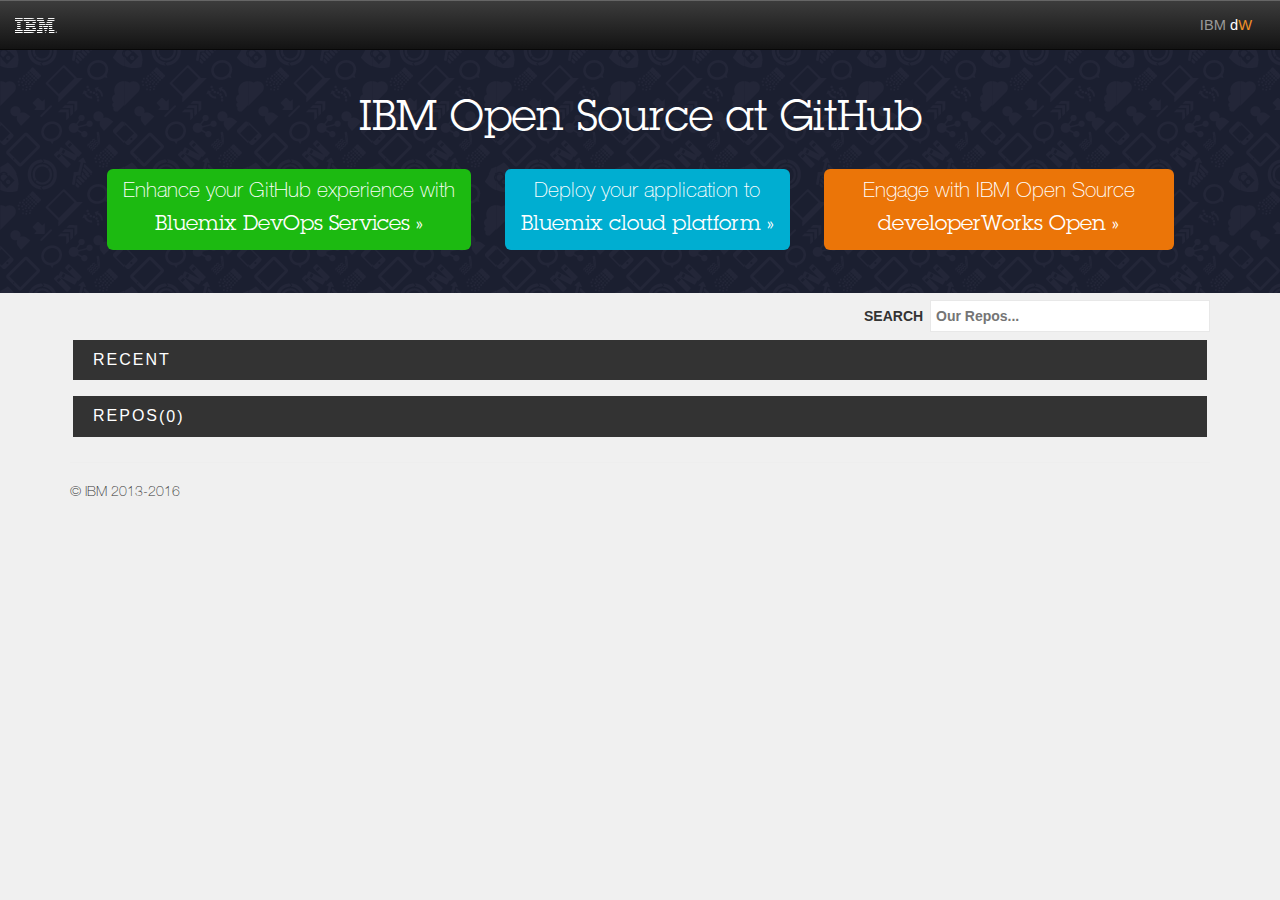
<file: index.html>
<!DOCTYPE html> 
<!-- saved from url=(0043)http://getbootstrap.com/examples/jumbotron/ -->
<html lang="en"><head>
<script src="//cdn.optimizely.com/js/1141215513.js"></script>
<meta http-equiv="Content-Type" content="text/html; charset=UTF-8">
<meta charset="utf-8">
<meta name="viewport" content="width=device-width, initial-scale=1.0">
<meta name="description" content="">
<meta name="author" content="">


<title>IBM @ Github</title>

<link href="https://cdnjs.cloudflare.com/ajax/libs/twitter-bootstrap/3.3.5/css/bootstrap.min.css" rel="stylesheet">

<link href="./css/style.css" rel="stylesheet">
<script>
(function(i,s,o,g,r,a,m){i['GoogleAnalyticsObject']=r;i[r]=i[r]||function(){
	(i[r].q=i[r].q||[]).push(arguments)},i[r].l=1*new Date();a=s.createElement(o),
	m=s.getElementsByTagName(o)[0];a.async=1;a.src=g;m.parentNode.insertBefore(a,m)
})(window,document,'script','//www.google-analytics.com/analytics.js','ga'); 

ga('create', 'UA-41146412-2', 'ibm.github.io');
ga('send', 'pageview');

</script>
<link rel="icon" href="http://ibm.github.io/favicon.ico" type="image/vnd.microsoft.icon" />
</head>
<body style="">

  <div class="navbar navbar-inverse navbar-fixed-top">
    <div class="container-fluid">
      <a class="navbar-brand" href="http://www.ibm.com"><img src="images/ibmneg_white_42x20.png" alt="IBM"></a>
      <!--a class="navbar-brand" style="float: right" href="http://www.ibm.com/developerworks"><img src="images/dWmark.png" alt="DW"></a-->
      <a id="dw-nav" class="navbar-brand" style="float: right" href="http://www.ibm.com/developerworks" title="developerWorks"><span class="dw-logo-IBM">IBM</span>&nbsp;<span class="dw-logo-d">d</span><span class="dw-logo-W">W</span></a>
      <div class="navbar-header">
      </div>
    </div>
  </div>

  <!-- Main jumbotron for a primary marketing message or call to action -->
  <div class="jumbotron">
    <div class="container">
      <h1>IBM Open Source at GitHub</h1>
      <div class="leadspace-buttons">
        <a href="http://hub.jazz.net/" data-analytics-category="Leadspace buttons" data-analytics-action="JazzHub">
          <p class="btn btn-primary btn-lg btn-custom-jazz">Enhance your GitHub experience with <b>Bluemix DevOps Services</b>
          </p>
         </a>
	     <a href="https://www.bluemix.net/" data-analytics-category="Leadspace buttons" data-analytics-action="BlueMix">
	            <p class="btn btn-primary btn-lg btn-custom-bm">Deploy your application to <b>Bluemix cloud platform</b></p>
	     </a>
         <a href="http://developer.ibm.com/open" data-analytics-category="Leadspace buttons" data-analytics-action="developerWorks Open">
              <p class="btn btn-primary btn-lg btn-custom-dw">Engage with IBM Open Source <b>developerWorks Open</b>
              </p>
         </a>
        </div>
      </div>
    </div>

        <div class="container">
          <div class="row">
            <div class="col-sm-12 col-md-12 col-lg-12">
             <div id="wrapper">
              <label for="search" class="col-lg-4 control-label search" style=""><span>Search</span> <input type="search" id="search" class="search-query span3 filter input-medium" placeholder="Our Repos..."></label>
              
              <div id="repos" class="columns collapse-group">
               
              </div>
            </div>
          </div>
        </div>
        <hr>
      </div>
    </div>
  </div>
  <footer>
    <div class="container">
      <p>© IBM 2013-<span id="copyright-last-year">2016</span></p>
    </div>
  </footer>
</div> <!-- /container -->


    <!-- Bootstrap core JavaScript
    ================================================== -->
    <!-- Placed at the end of the document so the pages load faster -->
    <script src="./js/jquery.js"></script>
    <script src="./js/bootstrap.min.js"></script>
    <script type="text/javascript" src="js/strftime.js"></script>
    <script type="text/javascript" src="orgs.js"></script>
    <script type="text/javascript">
    
    var updated = [];
    var allrepos = [];
    
    // go to http://thissite.example.com/#DEBUG to set DEBUG=true
    var DEBUG = (window.location.hash === '#DEBUG');
    
    (function ($, undefined) {
    	
      var repoUrls = {
      };

      function repoUrl(repo) {
        return repoUrls[repo.name] || repo.html_url;
      }   
      
      function repoDescription(repo) {
        desc = repo.description;
        return desc;
      }
      
      function addUpdated()
      {
      	$("#updated").empty();
      	for (r=0; r < Math.min(4, updated.length); r++)
      	{
      		repo = updated[r];
          desc = repoDescription(repo);
          var $uitem = $("<div>").addClass("updated-card col-sm-5 col-md-4 col-lg-3");
          var $item = $("<div>").addClass("card pin " + (repo.language || '').toLowerCase() + " "+repo.name.toLowerCase());
          var $link = $("<a>").attr("href", repoUrl(repo)).appendTo($item);
          $link.append($("<h4>").text(repo.name));
          $link.append($("<h5>").text((repo.language != null) ? repo.language : ""));
          $item.append($("<p>").text(desc));
          $item.appendTo($uitem);
          $uitem.appendTo("#updated");
        }
        
        var d = $("#updated").collapse({
         toggle: true
       });

      }
      
      function addAllRepos()
      {
      	$("#allrepos").empty();
      	
      	for (r=0; r < allrepos.length; r++)
      	{
      		repo = allrepos[r];
          desc = repoDescription(repo);
          var $item = $("<div>").addClass("card pin col-sm-5 col-md-4 col-lg-3 " + (repo.language || '').toLowerCase() + " "+repo.name.toLowerCase());
          var $link = $("<a>").attr("href", repoUrl(repo)).appendTo($item);
          $link.append($("<h4>").html(repo.name + "<div class='org'><a href='"+repo.owner.html_url+"'>("+repo.owner.login+")"));
          $link.append($("<h5>").text((repo.language != null) ? repo.language : ""));
          $item.append($("<p>").text(desc));
          htag = "#allrepos";
          $item.appendTo(htag);
        }
        
        $(".nrepos").text("("+allrepos.length+")");
        
        var d = $("#allrepos").collapse({
         toggle: true
       });
        
      }

      function pushRepo(repos, org) 
      {
      	var left = repos; var right = allrepos;
        var result  = [],
        il      = 0,
        ir      = 0;
        
        while (il < left.length && ir < right.length){
         if (left[il].name.toLowerCase() < right[ir].name.toLowerCase()){
           result.push(left[il++]);
         } else {
           result.push(right[ir++]);
         }
       }
       
       allrepos = result.concat(left.slice(il)).concat(right.slice(ir));
     }      
     
     function mergeUpdated(repos)
     {
       var left = repos; var right = updated;
       var result  = [],
       il      = 0,
       ir      = 0;
       
       while (il < left.length && ir < right.length){
        if (left[il].pushed_at > right[ir].pushed_at){
          result.push(left[il++]);
        } else {
          result.push(right[ir++]);
        }
      }
      
      updated = result.concat(left.slice(il)).concat(right.slice(ir));
    }
    
    function addRepos(orgs, repos, page) {
     var forks = [];
     var org = orgs.name;
     repos = repos || [];
     page = page || 1;
     reposcmd = orgs.type === "repo" ? "" : "/repos";

	   // These client tokens are for a dummy app, and there is no user specific information that we get, so
	   // all in all, pretty safe to expose this here.

       // there are three supported request types: org, user and repo. Syntax differs.
       if((orgs.type !== 'org') && (orgs.type !== 'user') && (orgs.type !== 'repo')) {
       	  console.log('** Unknown type “'+orgs.type+'” for org “'+org+'” — check “orgs.js” for typo.'); 
       	  return;
       }
       var uri = "https://api.github.com/"+orgs.type+"s/"+org + reposcmd
       + "?per_page=1000"
       + "&client_id=1bafa09b6086eec7afb4"
       + "&client_secret=7e6422a0a2e24f0d0ecb7521a63990b5758c9cc8";
       $.getJSON(uri, function (result) {
         if (!Array.isArray(result)) {
           result = [].concat(result);
         }
         if (result && result.length > 0) {
          repos = repos.concat(result);

          $(function () {

            $.each(repos, function (i, repo) {
              repo.pushed_at = new Date(repo.pushed_at);
              if (repo.fork === true) {  // if this is a fork, save the index
                forks.push(i);
              }
            });

            // remove forks from the view
            $.each(forks, function(i, forkindex) {
              var indextoremove = forkindex - i; // account for prior splices
              if(DEBUG) console.log('removing forked entry: ' + repos[indextoremove].full_name);
              repos.splice(indextoremove,1);
            });

		// pre sort by how recently the repo was modified
        repos.sort(function (a, b) {
          if (a.pushed_at < b.pushed_at) return 1;
          if (b.pushed_at < a.pushed_at) return -1;
          return 0;
        });

        mergeUpdated(repos);

        repos.sort(function (a, b) {
          if (a.name.toLowerCase() > b.name.toLowerCase()) {return 1;}
          if (b.name.toLowerCase() > a.name.toLowerCase()) {return -1};
          return 0;
        });
        pushRepo(repos, org);

        addUpdated();
        addAllRepos();

      });
        }
      });
     }
     
     $("<div>").addClass("separator").appendTo("#wrapper");
     var $sectiontitle = $("<div>").addClass("section-title").appendTo("#wrapper");
     var $title = $("<span>").addClass('title').text("recent").appendTo($sectiontitle);
     var $item = $("<div id='updated'>").addClass("columns section collapse");
     $item.appendTo($sectiontitle);
     var $twistie = $("<a data-toggle='collapse' data-target='#updated'>").addClass("twistie showdetails");
     $twistie.appendTo($sectiontitle);

     $("<div>").addClass("separator gap").appendTo("#wrapper");
     var $sectiontitle = $("<div>").addClass("section-title").appendTo("#wrapper");
     var $title = $("<span>").addClass('title').text("repos").appendTo($sectiontitle);
     var $repos = $("<span>").addClass('nrepos').text("(0)").appendTo($title);
     var $item = $("<div id='allrepos'>").addClass("columns section collapse");
     $item.appendTo($sectiontitle);
     var $twistie = $("<a data-toggle='collapse' data-target='#allrepos'>").addClass("twistie showdetails");
     $twistie.appendTo($sectiontitle);

     for (var r in orgs)
     {
      addRepos(orgs[r]);
    }
    
    
    $("<div>").addClass("separator").appendTo("#wrapper");
    


  })(jQuery);
  
  $('#search').keyup(function() {
    var val = $.trim($(this).val()).replace(/ +/g, ' ').toLowerCase();
    $rows = $(".card")
    $rows.show().filter(function() {
      var text = $(this).text().replace(/\s+/g, ' ').toLowerCase();
      return !~text.indexOf(val);
    }).hide();
    
    // update repo count here
    n = $rows.length;
    for (r in $rows)
    {
    	row = $rows[r];
    	style = row.style;
    	if (style && style.cssText && style.cssText.match("none"))
    	{
    		n--;
    	}

    }
    
    $rows = $(".updated-card");
    $rows.show().filter(function() {
      var text = $(this).text().replace(/\s+/g, ' ').toLowerCase();
      return !~text.indexOf(val);
    }).hide();
    
    m = 4;
    for (r in $rows)
    {
    	row = $rows[r];
    	style = row.style;
    	if (style && style.cssText && style.cssText.match("none"))
    	{
    		m--;
    	}

    }
    
    $(".nrepos").text("("+(n - m)+")");
    

    // ---------------------------------
    // Google Analytics Event Tracking
    // 
    // 
    // usage: add the following attributes to links you want to track:
    //   data-analytics-category=""    REQUIRED  String   Typically the object that was interacted with (e.g. button)
    //   data-analytics-action=""      REQUIRED  String   The type of interaction (e.g. click)
    //   data-analytics-label=""       OPTIONAL  String   Useful for categorizing events (e.g. nav buttons)
    //   data-analytics-value=""       OPTIONAL  Integer  Values must be non-negative. Useful to pass counts (e.g. 4 times)
    //
    // Those are the suggested usages, but you can use the attributes how you want
    // see https://developers.google.com/analytics/devguides/collection/analyticsjs/events for more details
    // 
    // EXAMPLE:
    // <a href="http://ibm.com" data-analytics-category="Leadspace button" data-analytics-action="To ibm.com">Off you go!</a>
    // ---------------------------------
    
    $('body').on('click', 'a[data-analytics-category][data-analytics-action]', function(e){

      // No analytics? Bail.
      if ( ! window.ga )
        return;
      
      // for links to external sources, we need a tiny delay to have a little extra time to send to Google's servers before unload
      // 200ms is about right for enough time
      if (this.hostname && this.hostname !== location.hostname) {
        // Stop the link action
        e.preventDefault();
        
        // setTimeout callback is called in the window scope, so cache the url from the link now
        var url = this.href;
        
        // in 200ms, off you go
        setTimeout(function(){
          document.location = url;        
        },200);
      }
      
      var $el = $(this),
          data = {'hitType': 'event'}; // make a new data object 
          
      // category (required string)
      data['eventCategory'] =  $el.attr('data-analytics-category');
      
      // action (required string)
      data['eventAction'] = $el.attr('data-analytics-action');
      
      // label (optional string)
      if ( $el.attr('data-analytics-label') )
        data['eventLabel'] = $el.attr('data-analytics-label');

      // value (optional int)
      if ( $el.attr('data-analytics-value') )
        data['eventValue'] = parseInt( $el.attr('data-analytics-value') );

      // send the data
      ga('send', data);
      
    });
	// Fix copyright to be the current year.
	$('#copyright-last-year').text(new Date().getFullYear());
});
</script>


</body></html>
</file>
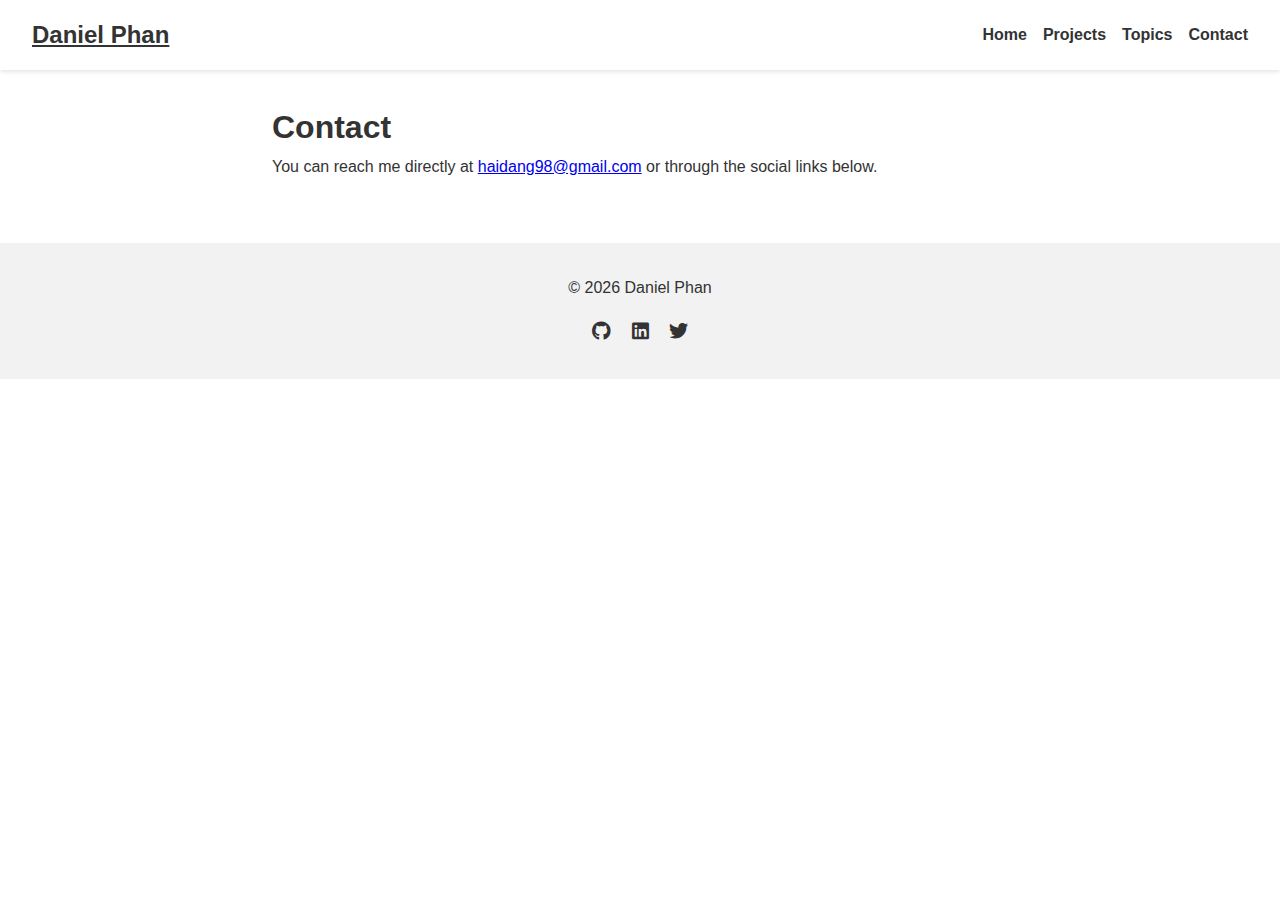
<file: contact.html>
<!DOCTYPE html>
<html lang="en">
<head>
    <meta charset="UTF-8">
    <meta name="viewport" content="width=device-width, initial-scale=1.0">
    <meta name="description" content="Get in touch with Daniel Phan via email or social media.">
    <title>Contact - Daniel Phan</title>
    <link rel="stylesheet" href="style.css">
    <link rel="stylesheet" href="https://cdnjs.cloudflare.com/ajax/libs/font-awesome/6.0.0-beta3/css/all.min.css">
</head>
<body>
    <header class="navbar">
        <a class="logo" href="index.html">Daniel Phan</a>
        <nav>
            <ul class="nav-menu">
                <li><a href="index.html" aria-label="Home">Home</a></li>
                <li><a href="projects.html" aria-label="Projects">Projects</a></li>
                <li><a href="topics.html" aria-label="Topics">Topics</a></li>
                <li><a href="contact.html" aria-label="Contact">Contact</a></li>
            </ul>
        </nav>
    </header>
    <main class="content">
        <h1>Contact</h1>
        <p>You can reach me directly at <a href="mailto:haidang98@gmail.com">haidang98@gmail.com</a> or through the social links below.</p>
    </main>
    <footer>
        <p>&copy; <span id="year"></span> Daniel Phan</p>
        <div class="social-links">
            <a href="https://github.com/dphan18" aria-label="GitHub"><i class="fab fa-github" aria-hidden="true"></i></a>
            <a href="https://www.linkedin.com/in/danielphan" aria-label="LinkedIn"><i class="fab fa-linkedin" aria-hidden="true"></i></a>
            <a href="https://twitter.com/dphan18" aria-label="Twitter"><i class="fab fa-twitter" aria-hidden="true"></i></a>
        </div>
    </footer>
    <script src="main.js"></script>
</body>
</html>
</file>
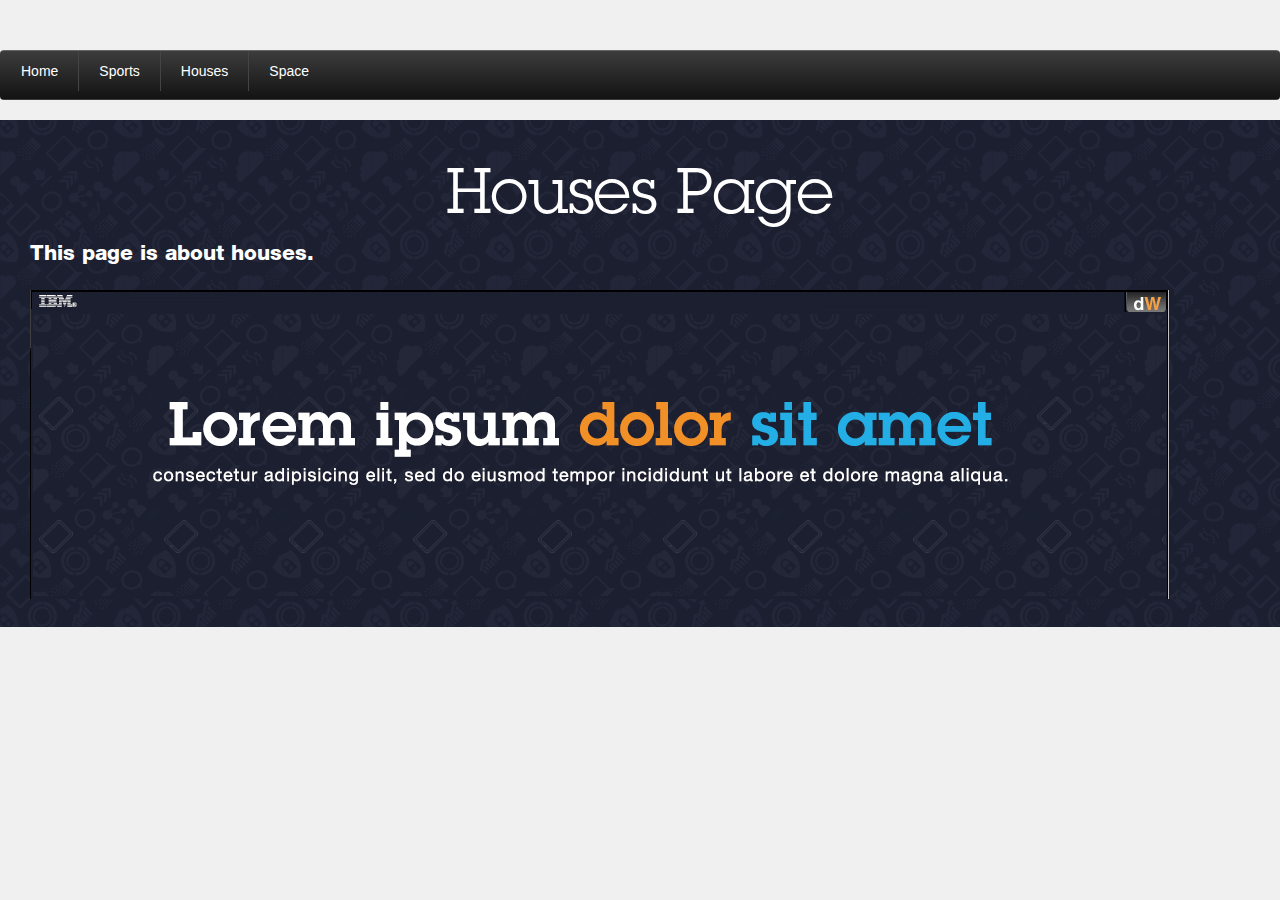
<file: houses.html>
<!DOCTYPE html>
<html>
<head>
    <meta charset="utf-8">
    <meta name="viewport" content="width=device-width, initial-scale=1">
    <title>Houses</title>
    <link rel="stylesheet" href="css/bootstrap.css">
    <link rel="stylesheet" href="css/style.css">
    <link rel="stylesheet" href="css/menu.css">
</head>
<body>
    <nav class="navbar">
        <ul>
            <li><a href="index.html">Home</a></li>
            <li><a href="sports.html">Sports</a></li>
            <li><a href="houses.html">Houses</a></li>
            <li><a href="space.html">Space</a></li>
        </ul>
    </nav>
    <header class="jumbotron">
        <h1>Houses Page</h1>
        <p class="lead">This page is about houses.</p>
        <img src="images/header.png" alt="Houses header" style="max-width:100%;height:auto;">
    </header>
</body>
</html>
</file>
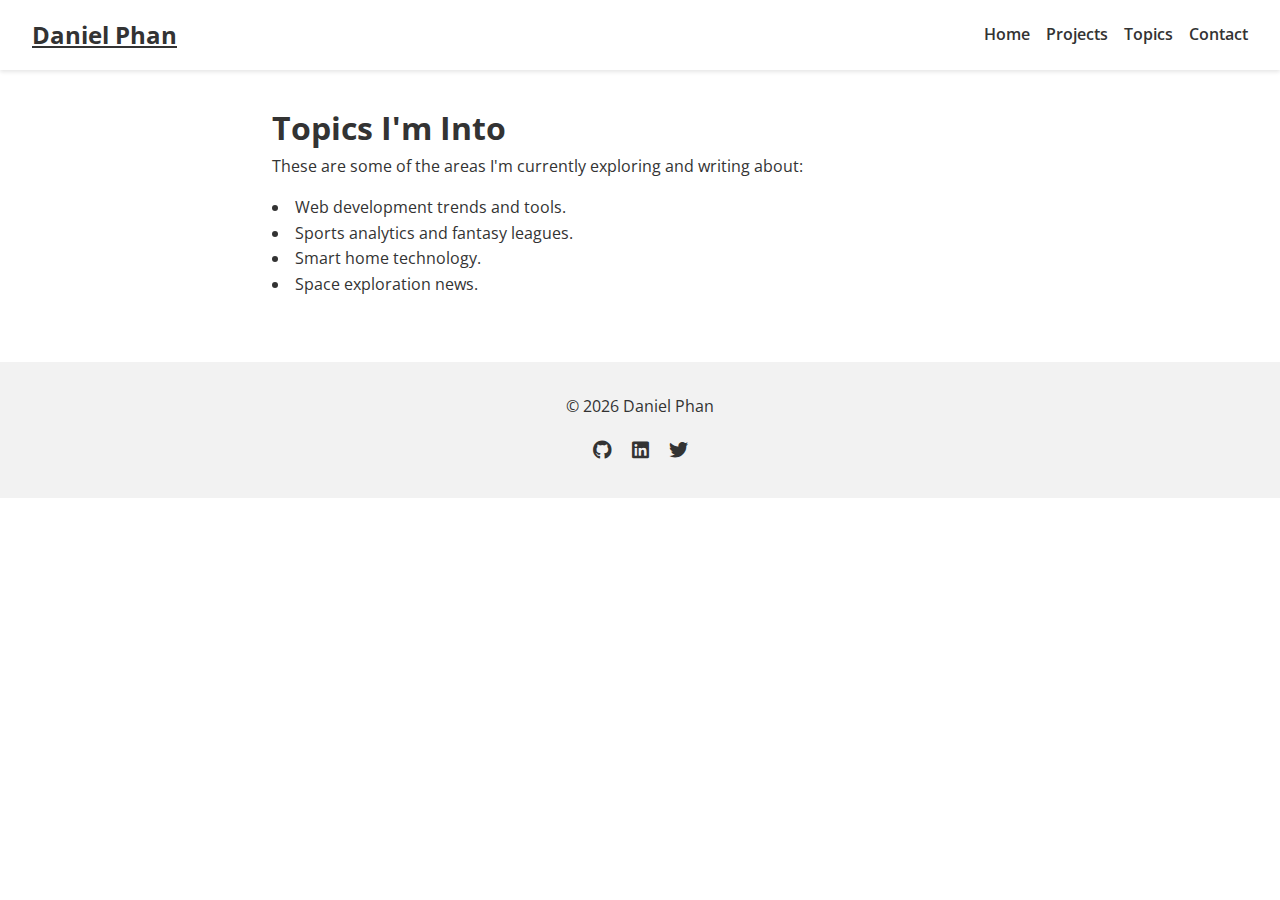
<file: topics.html>
<!DOCTYPE html>
<html lang="en">
<head>
    <meta charset="UTF-8">
    <meta name="viewport" content="width=device-width, initial-scale=1.0">
    <meta name="description" content="Topics and articles written by Daniel Phan on web development and technology.">
    <title>Topics - Daniel Phan</title>
    <link rel="stylesheet" href="style.css">
    <link rel="stylesheet" href="https://cdnjs.cloudflare.com/ajax/libs/font-awesome/6.0.0-beta3/css/all.min.css">
    <link rel="preconnect" href="https://fonts.googleapis.com">
    <link rel="preconnect" href="https://fonts.gstatic.com" crossorigin>
    <link href="https://fonts.googleapis.com/css2?family=Open+Sans:wght@400;600;700&display=swap" rel="stylesheet">
</head>
<body>
    <header class="navbar">
        <a class="logo" href="index.html">Daniel Phan</a>
        <nav>
            <ul class="nav-menu">
                <li><a href="index.html" aria-label="Home">Home</a></li>
                <li><a href="projects.html" aria-label="Projects">Projects</a></li>
                <li><a href="topics.html" aria-label="Topics">Topics</a></li>
                <li><a href="contact.html" aria-label="Contact">Contact</a></li>
            </ul>
        </nav>
    </header>
    <main class="content">
        <h1>Topics I'm Into</h1>
        <p>These are some of the areas I'm currently exploring and writing about:</p>
        <ul class="topic-list">
            <li>Web development trends and tools.</li>
            <li>Sports analytics and fantasy leagues.</li>
            <li>Smart home technology.</li>
            <li>Space exploration news.</li>
        </ul>
    </main>
    <footer>
        <p>&copy; <span id="year"></span> Daniel Phan</p>
        <div class="social-links">
            <a href="https://github.com/dphan18" aria-label="GitHub"><i class="fab fa-github" aria-hidden="true"></i></a>
            <a href="https://www.linkedin.com/in/danielphan" aria-label="LinkedIn"><i class="fab fa-linkedin" aria-hidden="true"></i></a>
            <a href="https://twitter.com/dphan18" aria-label="Twitter"><i class="fab fa-twitter" aria-hidden="true"></i></a>
        </div>
    </footer>
    <script src="main.js"></script>
</body>
</html>
</file>
<file: css/style.css>
@font-face
{
font-family: 'Lubalin';
src: url('/fonts/Lubalin/LubalinGraphStd-Book.otf') format('opentype');
}


@font-face
{
font-family: 'Lubalin-Md';
src: url('/fonts/Lubalin/LubalinGraphStd-Medium.otf') format('opentype');
}


@font-face
{
	font-family: 'Helvetica-Neue-Hv';
	src: url('/fonts/helvneue/HelveticaNeueLTStd-Hv.otf') format('opentype');
}

@font-face
{
	font-family: 'Helvetica Neue';
	src: url('/fonts/helvneue/HelveticaNeueLTStd-Th.otf') format('opentype');
}

@font-face
{
	font-family: 'Helvetica-Neue-Md';
	src: url('/fonts/helvneue/HelveticaNeueLTStd-Md.otf') format('opentype');
}

.jumbotron
{
	background: #1b1f30 url(../images/pattern.png) repeat 0 0;
	color: #fff;
	margin-bottom: 5px;
}

.jumbotron h1
{
	text-align: center;
	font-size: 3em;
	font-weight: 400;
}

.jumbotron .leadspace-buttons {
	text-align: center;
}

.jumbotron .leadspace-buttons a p {
	font-family:'Helvetica Neue';
	margin: 15px;
}

@media only screen and (max-width:440px){
	.jumbotron .leadspace-buttons p {
		white-space: normal;
		width: initial;
	}

	#wrapper .card{
		width:95%;
	}

	#wrapper .updated-card{
		width: 95%;
	}

	#search{
		float: initial;
		width:100%;
	}
}

.jumbotron .leadspace-buttons a p b {
	color: #fff;
	font-family: 'Lubalin';
	display: block;
	font-weight: normal;
	padding-top: .25em;
}

.jumbotron .leadspace-buttons a p b::after {
	content: ' »';
}

body
{
	padding-bottom: 0;
	background-color: #f0f0f0;
	overflow-x: hidden;
}

@media screen and (min-width: 768px) {
	.jumbotron {
	padding-top: 28px;
	padding-bottom: 28px;
	}
}

/* Move down content because we have a fixed navbar that is 50px tall */
body {
  padding-top: 50px;
  padding-bottom: 20px;
}

.navbar
{
	height: 40px;

	background: rgb(60,60,60);
background: -moz-linear-gradient(top, rgba(60,60,60,1) 0%, rgba(19,19,19,1) 100%);
background: -webkit-gradient(linear, left top, left bottom, color-stop(0%,rgba(60,60,60,1)), color-stop(100%,rgba(19,19,19,1)));
background: -webkit-linear-gradient(top, rgba(60,60,60,1) 0%,rgba(19,19,19,1) 100%);
background: -o-linear-gradient(top, rgba(60,60,60,1) 0%,rgba(19,19,19,1) 100%);
background: -ms-linear-gradient(top, rgba(60,60,60,1) 0%,rgba(19,19,19,1) 100%);
background: linear-gradient(to bottom, rgba(60,60,60,1) 0%,rgba(19,19,19,1) 100%);
filter: progid:DXImageTransform.Microsoft.gradient( startColorstr='#3c3c3c', endColorstr='#131313',GradientType=0 );
height: 38px;
border-top: 1px solid #666666;
font-family: Helvetica, Arial, Tahoma, sans-serif;
}

.twistie
{
	float: right;
	padding: 5px;
	cursor: pointer;
	position: absolute	;
	right: 20px;
	top: 10px;
}

.in+a.twistie.showdetails:before
{
    content:'';
    width: 70px;
    padding-left: 20px;
    position: absolute;
    top: 0;
    color: #aaa;
    height: 30px;
    /*background: transparent url(../images/arrow-up.png) no-repeat 0 0;*/
}
.collapse+a.twistie.showdetails:before
{
    content:'';
    padding-left: 20px;
    position: absolute;
    top: 0;
    color: #aaa;
    /*background: transparent url(../images/arrow-dwn.png) no-repeat 0 0;*/
    width: 70px;
    height: 30px;
}

.search
{
	float:right;
	font-family: 'Helvetica';
	padding-right: 0;
	margin-right: 0;
}

.nrepos
{
	vertical-align: middle;
}

.btn-custom-jazz
{
	background-color: #1cba11;

	border: 0;
}

.btn-custom-bm
{
	background-color: #00aed1;

	border: 0;
}
.btn-custom-dw
{
	background-color: #eb7508;
	width: 350px;
	border: 0;
}

.news .header
{
        width: 259px;
        margin-bottom: 20px;
}

.news .newsEntry
{
	font-family:Verdana, Arial, Helvetica, sans-serif;
        font-size: 100%;
        font-color: #fff;
        color: #fff;
        font-color: #fff;

}

div.newsImage
{
  width:291px;
  height: 321px;
  background:url(../imgs/kit_left.jpg) no-repeat;
  padding-top: 5px;
}

div.news
{
background:url(../imgs/news.jpg) no-repeat;
  padding: 5px;
  padding-top: 0px;
  width:259px;
  height:195px;
  margin-top: 5px;
  margin-left:10px;
  background-color:#111;
  border:1px solid #3399FF;
  /* for IE */
  filter:alpha(opacity=70);
  /* CSS3 standard */
  opacity:0.7;
}

.news a:visited
{
        color: #FF9933;
}

.news a
{
        color: #FF9933;
        cursor: pointer;
}

.news .blogLink
{
        color: #eee;
        cursor: pointer;
        text-decoration: none;
}

.news .blogLink:hover
{
        color: #fff;
}

.news .blogLink:visited
{
        color: #eee;
}


.newsEntry strong
{
	font-weight: normal;
	color: #3399FF;
}

#wrapper .updated-card
{
	/*background: #fff url(../images/updated.png) no-repeat 102% 0px;*/
	background-color: #fff;
	height: 160px;
	display: inline-block;
	margin: 5px 2px 5px 5px;
	padding: 0px 2px 0px 0px;
	text-overflow: ellipsis;

}

#wrapper .updated-card .card
{
	background: transparent;
	z-index: 1;
	margin: 0px;
	width: 100%
}

#wrapper .updated-card .pin
{
	border: none;
}

#wrapper .card
{
		margin: 5px;

		/*border-top: 4px solid #ccc;*/
		height: 160px;
		text-overflow: ellipsis;
		overflow: hidden;
}

.filter
{
	float: right;
	padding: 5px;
	width: 280px;
	border: 1px solid #e8e8e8;
}

.section
{
	padding-top: 2px;
	background-color: #fff;
	text-transform: none;
}

.theme-image
{
	height: 32px;
	padding-bottom:0px;
}

#wrapper .java
{
	/* border-top: 4px solid #510FAD; */
}

#wrapper .ruby
{
	/* border-top: 4px solid #33CCCC; */
}

#wrapper .javascript
{
	/* border-top: 4px solid #FFBE40; */
}

.section-title
{
	background-color: #333;
	text-transform: uppercase;
	position: relative;
	margin: 3px;
}

label.search span
{
	text-transform: uppercase;
	float: left;
	padding-top: 6px;
	padding-left: 19px;
	font-weight: 700;
	padding-right: .25em;
}

.section-title .title
{
	font-family: Helvetica;
	letter-spacing: 2px;
	font-size: 16px;
	margin-left:20px;
	line-height:40px;
	vertical-align: bottom;
	color:#fff
}

.separator
{
	clear: both;
}

.gap
{
	height: 10px;
}

#repos h4
{
	font-size: 16px;

	color: #1b1f30;
	margin-top: 0;
	padding: 3px;
	padding-top: 10px;
}

#repos h5
{
	padding-left: 5px;
}

.jumbotron h1
{
	font-family: Lubalin;

}

.jumbotron p
{
	font-family: Helvetica-Neue-Hv
}

#repos p
{
	font-family: Helvetica-Neue-Md;
	font-size: 12px;
	padding: 5px;
}

#wrapper {
	margin: 2px auto;
}



@media (min-width: 768px) {
	.col-sm-5
	{
		width: 48%;
	}
}

@media (min-width: 992px) {
	.col-md-4
	{
		width: 32%;
	}
}


@media (min-width: 1200px) {
	.col-lg-3
	{
		width: 24%
	}

	#updated .col-lg-3
	{
		width: 24.25%;
	}
	.col-lg-2
	{
		width: 25%
	}
}


#repos {
	-webkit-column-count: 3;
	-webkit-column-gap: 10px;
	-webkit-column-fill: auto;
	-moz-column-count: 3;
	-moz-column-gap: 10px;
	-moz-column-fill: auto;
	column-count: 3;
	column-gap: 15px;
	column-fill: auto;
}

.card h4
{
	overflow: hidden;
	color: #00649c;
	font-size: 1.25em;
	font-weight: 200;
	width: 100%;
	text-overflow: ellipsis;
	line-height: 1.5;
	margin-bottom: 0;
}

.card h5
{
	color: #00b1ef;
	font-size: 1em;
	margin-top: 0;
}

.org
{
	display: inline;
	color: #333;
	font-size: 0.75em;
	font-family: Arial, Helvetica, sans-serif;
	overflow: hidden;
	width: 40px;
	text-overflow: ellipsis;
	white-space: nowrap;
}

.org a
{
	padding-left: 10px;
	color: #aaa;

}

.org a:hover
{
	text-decoration: none;
}

#dw-nav {
	font-family: Helvetica, Arial, Tahoma, sans-serif;
line-height: 38px;
height: 38px;
display: inline-block;
float: left;
vertical-align: middle;
color: #E1DFDA;
padding: 5px 14px;
border-left: 1px solid transparent;
border-right: 1px solid transparent;
position: relative;
font-size: 11pt;
margin-right: -2px;
}

.dw-logo-IBM
{
	color: #999;
}

.dw-logo-d
{
	color: #fff;
}

.dw-logo-W
{
	color: #F19027;
}

.pin {
	display: inline-block;
	background: #FEFEFE;
	border: 2px solid #FAFAFA;
	box-shadow: 0 1px 2px rgba(34, 25, 25, 0.4);
	margin: 0 2px 15px;
	-webkit-column-break-inside: avoid;
	-moz-column-break-inside: avoid;
	column-break-inside: avoid;
	padding: 15px;
	padding-bottom: 5px;
	background: -webkit-linear-gradient(45deg, #FFF, #F9F9F9);
	opacity: 1;

	-webkit-transition: all .2s ease;
	-moz-transition: all .2s ease;
	-o-transition: all .2s ease;
	transition: all .2s ease;
}

.pin img {
	width: 100%;
	border-bottom: 1px solid #ccc;
	padding-bottom: 15px;
	margin-bottom: 5px;
}

.pin p {
	font: 12px/18px Arial, sans-serif;
	color: #333;
	font-size: 0.75em;
	height: 55px;
	overflow: hidden;
	margin: 0;
}

@media (min-width: 960px) {
	#columns {
		-webkit-column-count: 3;
		-moz-column-count: 3;
		column-count: 3;
	}
}

@media (min-width: 1100px) {
	#columns {
		-webkit-column-count: 4;
		-moz-column-count: 4;
		column-count: 4;
	}
}

#columns:hover .pin:not(:hover) {
	opacity: 0.4;
}
</file>
<file: style.css>
* {
    box-sizing: border-box;
    margin: 0;
    padding: 0;
}
body {
    font-family: 'Open Sans', sans-serif;
    line-height: 1.6;
    color: #333;
}
.navbar {
    display: flex;
    justify-content: space-between;
    align-items: center;
    padding: 1rem 2rem;
    background: #ffffff;
    box-shadow: 0 2px 4px rgba(0, 0, 0, 0.1);
}
.nav-menu {
    list-style: none;
    display: flex;
    gap: 1rem;
}
.nav-menu a {
    text-decoration: none;
    color: #333;
    font-weight: 600;
}
.logo {
    font-size: 1.5rem;
    font-weight: 700;
    color: #333;
}
.hero {
    position: relative;
    color: #fff;
    height: 60vh;
    display: flex;
    align-items: center;
    justify-content: center;
    text-align: center;
    padding: 0 1rem;
    overflow: hidden;
}
.hero-bg {
    position: absolute;
    top: 0;
    left: 0;
    width: 100%;
    height: 100%;
    object-fit: cover;
    z-index: -1;
    filter: brightness(0.6);
}
.hero-content h1 {
    font-size: 2.5rem;
    margin-bottom: 1rem;
}
.hero-content p {
    font-size: 1.2rem;
}
.button {
    display: inline-block;
    margin-top: 1rem;
    background: #007acc;
    color: #fff;
    padding: 0.75rem 1.5rem;
    border-radius: 4px;
    text-decoration: none;
}
.content {
    padding: 2rem;
    max-width: 800px;
    margin: 0 auto;
}
.project-list, .topic-list {
    list-style: disc inside;
    margin-top: 1rem;
}
.projects-grid {
    display: grid;
    grid-template-columns: repeat(auto-fit, minmax(240px, 1fr));
    gap: 2rem;
    margin-top: 1rem;
}
.project img {
    width: 100%;
    border-radius: 4px;
}
.project h2 {
    margin-top: 0.5rem;
}
footer {
    background: #f2f2f2;
    text-align: center;
    padding: 2rem 0;
    margin-top: 2rem;
}
.social-links {
    margin-top: 1rem;
}
.social-links a {
    margin: 0 0.5rem;
    color: #333;
    font-size: 1.2rem;
}
@media (max-width: 600px) {
    .nav-menu {
        flex-direction: column;
        gap: 0.5rem;
    }
    .hero-content h1 {
        font-size: 1.8rem;
    }
}
</file>
<file: css/menu.css>
nav ul {
    list-style: none;
    margin: 0;
    padding: 0;
    display: flex;
    background-color: transparent;
}

nav ul li {
    margin: 0;
}

nav ul li a {
    display: block;
    padding: 10px 20px;
    color: #fff;
    text-decoration: none;
    border-right: 1px solid #444;
    transition: background-color 0.3s ease;
}

nav ul li:last-child a {
    border-right: none;
}

nav ul li a:hover {
    background-color: #555;
    text-decoration: underline;
}
</file>
